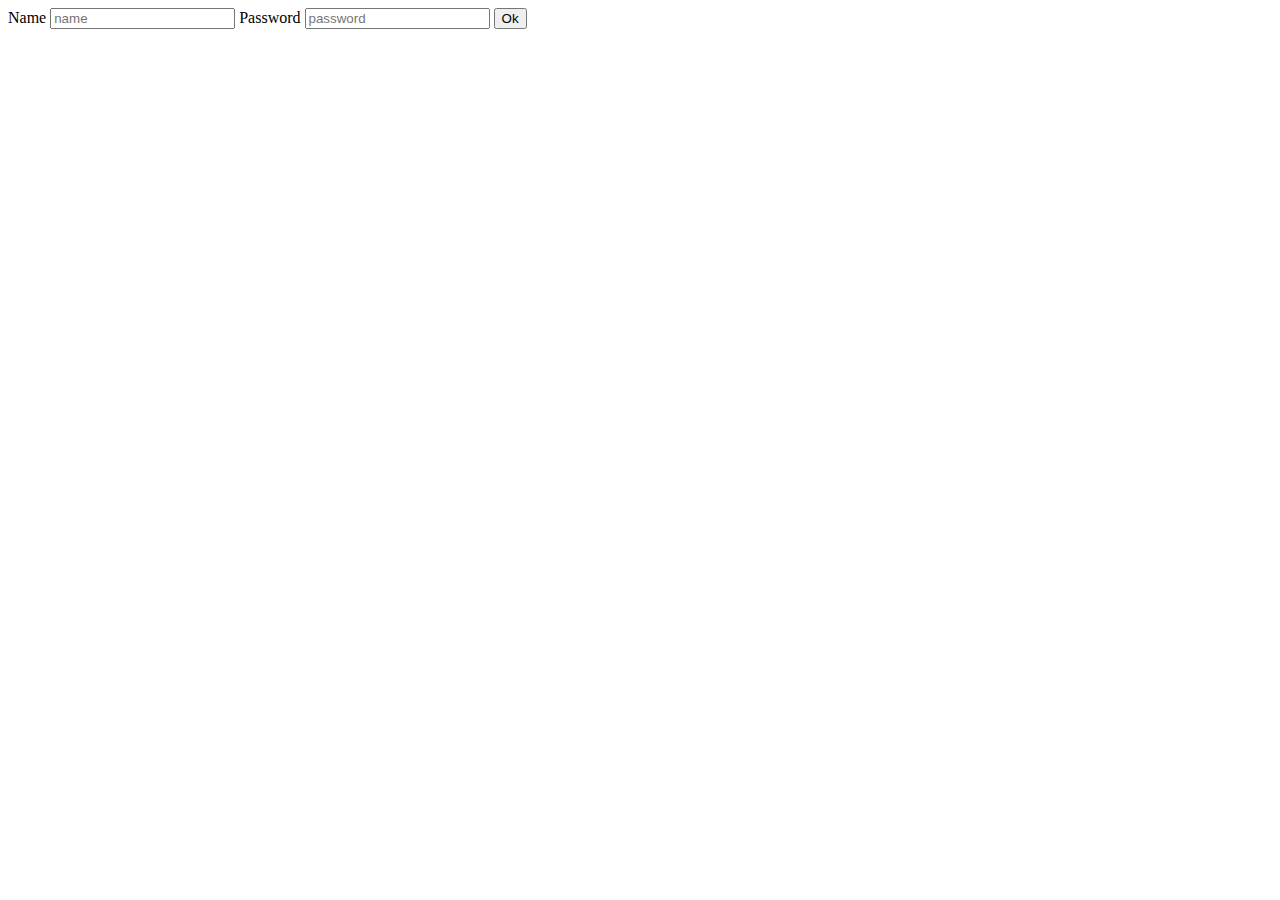
<file: 60 day/index.html>
<!DOCTYPE html>
<html lang="en">
<head>
    <meta charset="UTF-8">
    <title>Title</title>
</head>
<body>
    <form action="/login" method="post">
        <label>Name</label>
        <input type="text" placeholder="name" name="username">
        <label>Password</label>
        <input type="text" placeholder="password" name="password">
        <button type="submit">Ok</button>
    </form>
</body>
</html>
</file>
